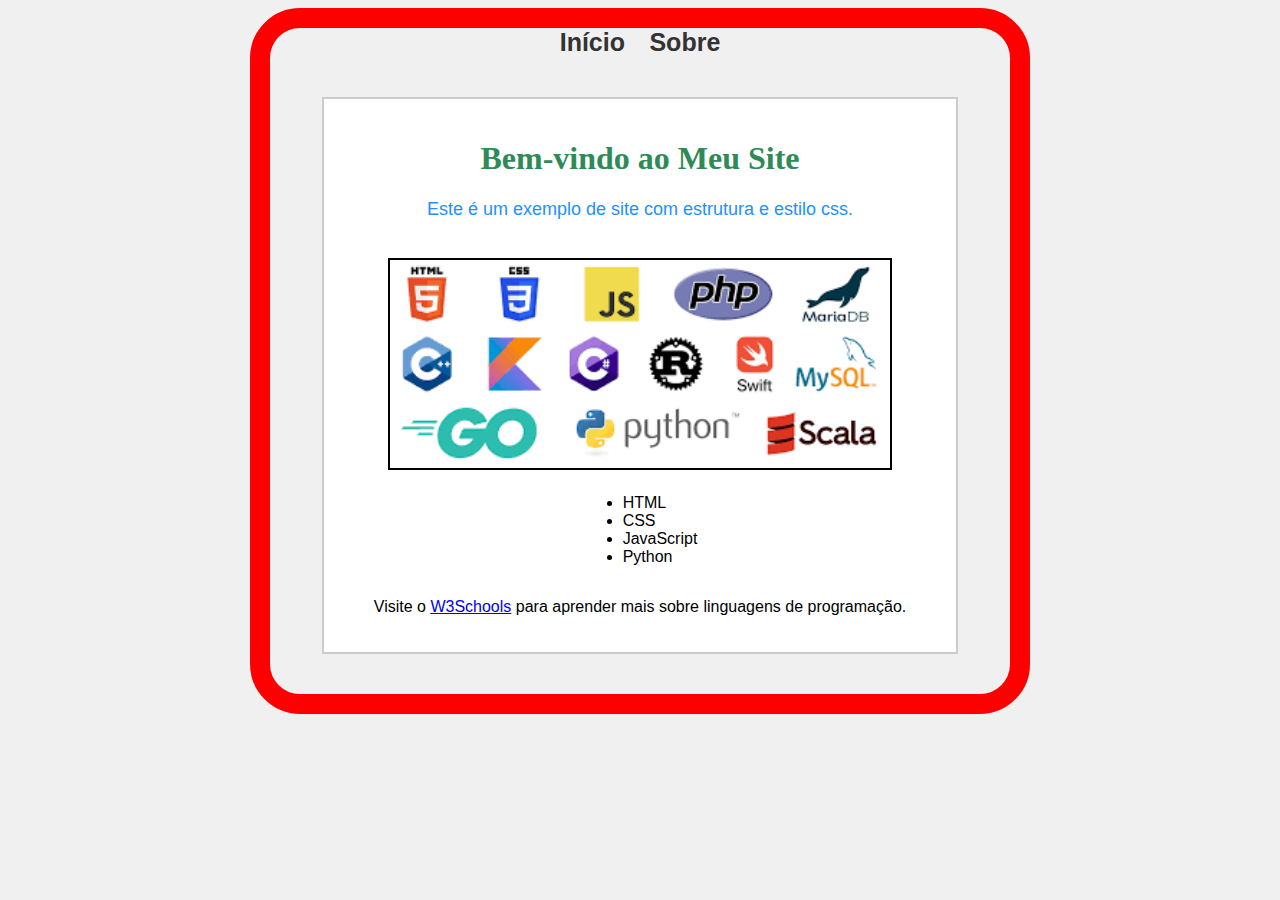
<file: index.html>
<!DOCTYPE html>
<html lang="pt-br">
<head>
    <meta charset="UTF-8">
    <title>Meu Site - Página Inicial</title>
    <link rel="stylesheet" href="css/estilo.css">
</head>
<body>
    <audio autoplay loop>
    <source src="audioteste/Acaba_pelo_amor_de_Deus.mp3" type="audio/mpeg" />
    </audio>
    <header>
        <nav class="menu">
            <a href="index.html">Início</a>
            <a href="sobre.html">Sobre</a>
        </nav>
    </header>

    <main>
        <h1 id="titulo-principal">Bem-vindo ao Meu Site</h1>
        <p class="texto-destaque">Este é um exemplo de site com estrutura e estilo css.</p>

        <img src="imgs/linguagens.jpg" alt="Linguagens" class="imagem-ajustada">

        <ul>
            <li>HTML</li>
            <li>CSS</li>
            <li>JavaScript</li>
            <li>Python</li>
        </ul>

        <p>Visite o <a href="https://www.w3schools.com" target="_blank">W3Schools</a> para aprender mais sobre linguagens de programação.</p>
    </main>
</body>
</html>
</file>
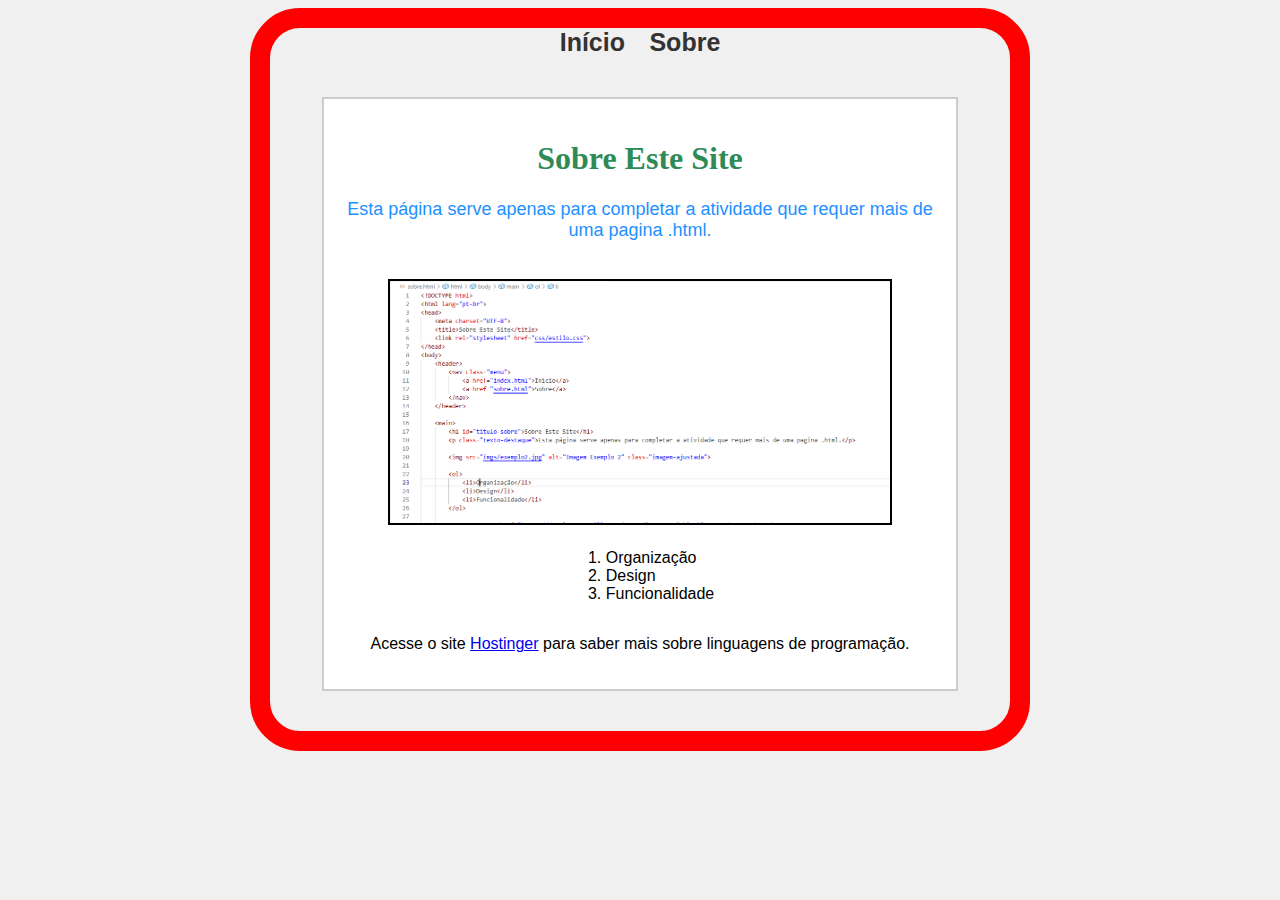
<file: sobre.html>
<!DOCTYPE html>
<html lang="pt-br">
<head>
    <meta charset="UTF-8">
    <title>Sobre Este Site</title>
    <link rel="stylesheet" href="css/estilo.css">
</head>
<body>
    <audio autoplay loop>
    <source src="audioteste/Acaba_pelo_amor_de_Deus.mp3" type="audio/mpeg" />
    </audio>
    <header>
        <nav class="menu">
            <a href="index.html">Início</a>
            <a href="sobre.html">Sobre</a>
        </nav>
    </header>

    <main>
        <h1 id="titulo-sobre">Sobre Este Site</h1>
        <p class="texto-destaque">Esta página serve apenas para completar a atividade que requer mais de uma pagina .html.</p>

        <img src="imgs/pagina2.jpg" alt="Codigo que mostra essa pagina" class="imagem-ajustada">

        <ol>
            <li>Organização</li>
            <li>Design</li>
            <li>Funcionalidade</li>
        </ol>

        <p>Acesse o site <a href="https://www.hostinger.com/br/tutoriais/linguagens-de-programacao-mais-usadas" target="_blank">Hostinger</a> para saber mais sobre linguagens de programação.</p>
    </main>
</body>
</html>
</file>
<file: css/estilo.css>
body {
    margin-left: 250px;
    margin-right: 250px;
    border: 20px solid;
    border-color: red;
    border-radius: 50px;
    animation: testecores 5s linear infinite;
    font-family: 'Arial', sans-serif;
    background-color: #f0f0f0;

    text-align: center;
}
    @keyframes testecores{
    0% { border-color: red; }
    25% { border-color: blue; }
    50% { border-color: green; }
    75% { border-color: yellow; }
    100% { border-color: red; }
}
main {
    background-color: #ffffff;
    margin: 40px auto;
    padding: 20px;
    width: 80%;
    border: 2px solid #cccccc;
    font-family: 'Verdana', sans-serif;
}

#titulo-principal, #titulo-sobre {
    color: #2e8b57;
    font-family: 'Georgia', serif;
}

.texto-destaque {
    color: #1e90ff;
    font-size: 18px;
}

.menu a {
    margin: 10px;
    text-decoration: none;
    color: #333333; 
    font-weight: bold;
    font-size: 25px;
}

.menu a:hover {
    color: #ff4500; 
}

.imagem-ajustada {
    width: 500px;
    height: auto;
    margin-top: 20px;
    border: 2px solid #000;
}

ul, ol {
    text-align: left;
    display: inline-block;
    margin-top: 20px;
}
</file>
